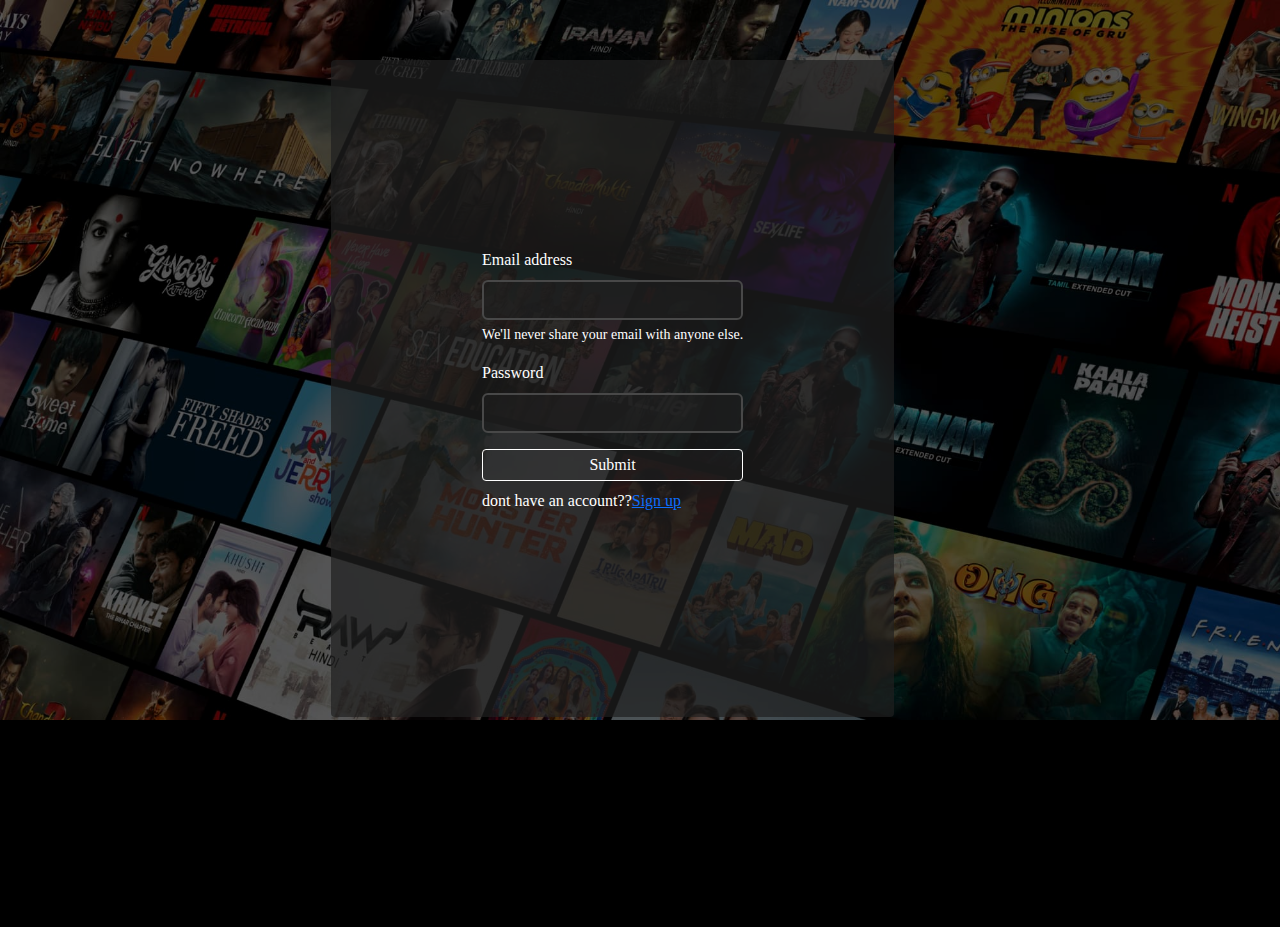
<file: templates/signin.html>
<!DOCTYPE html>
<html lang="en">
<head>
    <meta charset="UTF-8">
    <meta name="viewport" content="width=device-width, initial-scale=1.0">
    <title>Document</title>
    <link href="https://cdn.jsdelivr.net/npm/bootstrap@5.3.3/dist/css/bootstrap.min.css" rel="stylesheet" integrity="sha384-QWTKZyjpPEjISv5WaRU9OFeRpok6YctnYmDr5pNlyT2bRjXh0JMhjY6hW+ALEwIH" crossorigin="anonymous">
<link rel="stylesheet" href="../static/css/style.css">
</head>
<body class="main1">
    <div class="up">
    </div>
    
    <form class="forms" action="/signin" method="post">
        <div class="mb-3">
          <label for="email" class="form-label">Email address</label>
          <input type="email" name="email" class="tfield  form-control" id="exampleInputEmail1" aria-describedby="emailHelp">
          <div id="emailHelp" style="color: white;" class=" form-text">We'll never share your email with anyone else.</div>
        </div>
        <div class="mb-3">
          <label for="password" class="form-label">Password</label>
          <input type="password" name="password" class="tfield form-control" id="exampleInputPassword1">
        </div>

        <button type="submit" class=" btnform btn btn-primary">Submit</button>
        <p style="padding-top: 8px;">dont have an account??<a href="/signup">Sign up</a></p>
      </form>
    
</body>
</html>
</file>
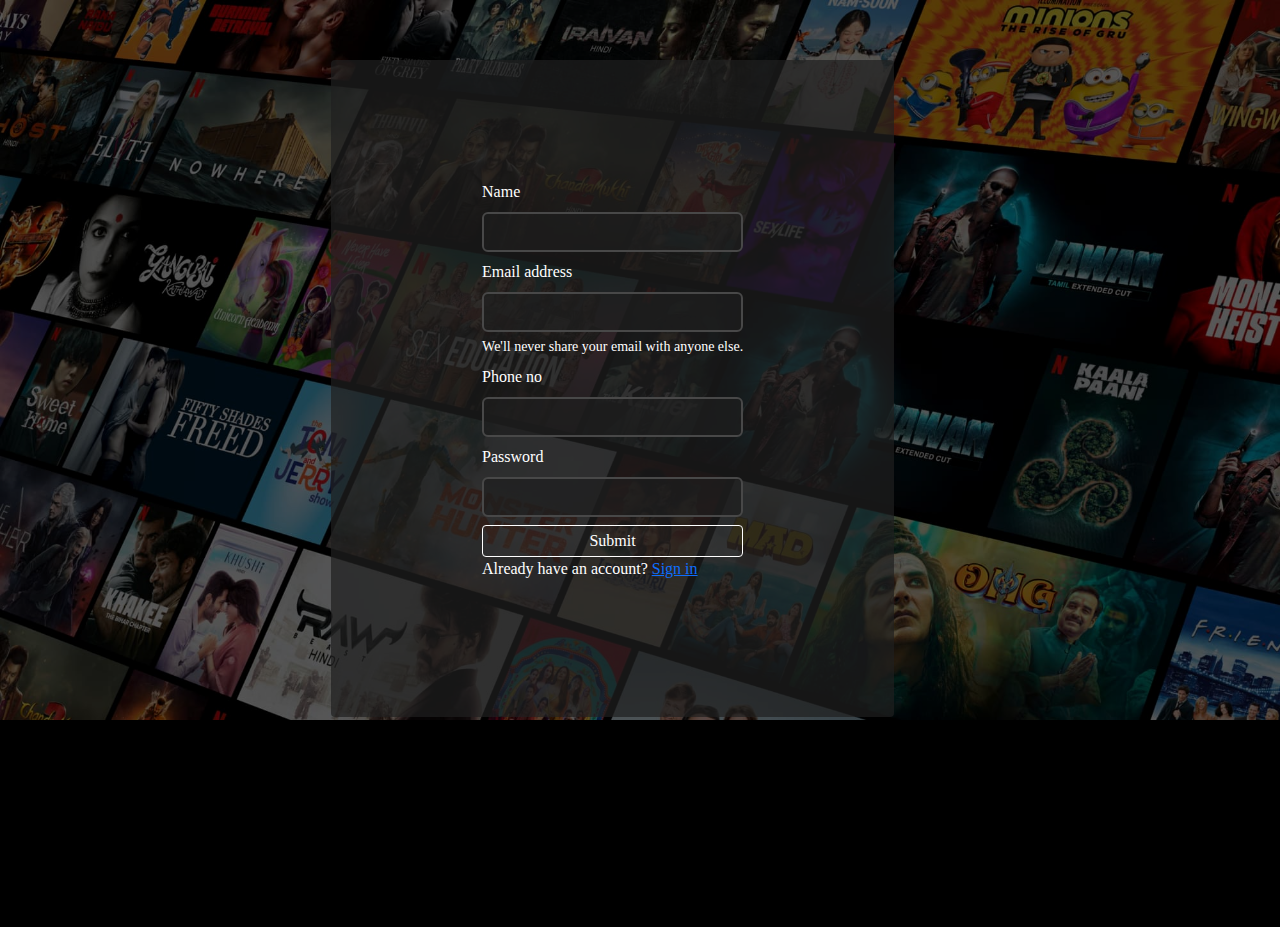
<file: templates/signup.html>
<!DOCTYPE html>
<html lang="en">
<head>
    <meta charset="UTF-8">
    <meta name="viewport" content="width=device-width, initial-scale=1.0">
    <title>Document</title>
    <link href="https://cdn.jsdelivr.net/npm/bootstrap@5.3.3/dist/css/bootstrap.min.css" rel="stylesheet" integrity="sha384-QWTKZyjpPEjISv5WaRU9OFeRpok6YctnYmDr5pNlyT2bRjXh0JMhjY6hW+ALEwIH" crossorigin="anonymous">
    <link rel="stylesheet" href="../static/css/style.css">
    
</head>
<body class="main1">
    <div class="up">
    </div>
    <form class="forms" method="post" action="/signup">
        <div class="mb-2">
            <label for="name" id="name" class=" form-label">Name</label>
            <input type="text" class="tfield form-control" id="name" name="name" aria-describedby="emailHelp">
        </div>
        <div class="mb-2">
            <label for="email" id="email" class=" form-label">Email address</label>
            <input type="email" class="tfield form-control" id="email" name="email" aria-describedby="emailHelp">
            <div id="emailHelp" style="color: white;" class="form-text">We'll never share your email with anyone else.</div>
        </div>
        <div class="mb-2">
            <label for="phno" id="phno" class=" form-label">Phone no</label>
            <input type="text" class="tfield form-control" id="phno" name="phno" aria-describedby="emailHelp">
            
        </div>
        <div class="mb-2">
            <label for="password" id="password" class=" form-label">Password</label>
            <input type="password" class="tfield form-control" id="password" name="password">
        </div>
        <button type="submit" class="btnform btn btn-primary">Submit</button>
        <p>Already have an account? <a href="/signin">Sign in</a></p>
    </form>
    

    
</body>
</html>
</file>
<file: static/css/style.css>
@import url('https://fonts.googleapis.com/css2?family=Martel+Sans:wght@200;300;400;600;700;800;900&display=swap');

.main{
    background-image: url("../assets/images/bg.jpg");
    height: 80vh;
    position: relative;
    background-position: center center;
    background-repeat: no-repeat;
    background-size: max(1000px,100vw);
}
*{
    padding: 0;
    margin: 0;
    font-family: 'Poppins','sans-serif';
}

  body{
    background-color: black;
  }
.main .box{
    height: 80vh;
    width: 100%;
    opacity: 0.54;
    position: absolute;
    top: 0;
    background-color: black;
}
nav{
    max-width: 60vw;
    justify-content: space-between;
    margin: auto;
    display: flex;
    align-items: center;
    height: 62px;
}
nav img{
    color: red;
    width: 114px;
    position: relative;
    z-index: 10;
    
}
nav button{
    position: relative;
    z-index: 10;
}
.hero{
    font-family: "Martel Sans", sans-serif;
    height:calc(100% - 62px);
    display: flex;
    align-items: center;
    justify-content: center;
    flex-direction: column;
    color: white;
    position:relative ;
    gap: 20px;
    padding: 0 30px;

}
.hero> :first-child{
    font-weight: 1500;
    font-size: 48px;
    text-align: center;
}
.hero> :nth-child(2){
    font-weight: 500;
    font-size: 25px;
    text-align: center;
}
.hero> :nth-child(2){
    font-weight: 500;
    font-size: 20px;
    text-align: center;
}
.separation{
    background: rgb(78, 78, 78);
    height: 5px;
    z-index: 15;
  position: relative;
}

.separation1{
    background: black;
    height: 8px;
    z-index: 15;
  position: relative;
}
.btn{
    padding:3px 8px ;
    font-weight: 400px;
    background-color:white ;
    color: white;
    background-color: rgba(248,243,243,0.021);
    border:1px solid white ;
    border-radius: 4px;
    cursor: pointer;
}
.red-btn{
    background-color: red;
    color: white;
    padding: 3px 24px;
    font-size: 20px;
    border-color: rgb(15, 15, 15);
    border-radius: 4px;
    font-weight: 400px;
}
.hero-buttons{
    display: flex;
    align-items: center;
gap: 16px;
justify-content: center;}
.red-sm{
    background-color: red;
    color: white;
    width: 90px;
  height: 40px;
  font-size: 17px;

}
.red-sm:hover{
    background-color: rgb(165, 0, 0,0.8);
}
.main input{
    padding: 7px 101px 9px 14px;
    color: white;
    font-size: 12px;
    border-radius: 4px;
    font-weight: 900px;
    background-color: rgba(23,23,23,0.2);
    border: 1px solid rgba(246,238,238,0.5);
}
.first{
    display: flex;
    

}
.first .write .head{
    color: white;
    padding: 200px 50px 5px 100px;
    font-size: 50px;
}
.first .write .subtitle{
    color: white;
    padding: 10px 50px 5px 100px;
    font-size: 30px;
}
.image{
    height: 600px;
    z-index: 10;
}
#v1{
    position: relative;
    top: -383px;
    right: -85px;
    height: 260px;
  
}
.faqbox{
    display: flex;
    background-color: rgba(44, 44, 44, 0.7);
    color: white;
    padding: 0 50px;
    justify-content: space-between;
    height: 40px;
  display: flex;
  justify-content: space-between;
  justify-items: center;
  align-content: center;
  align-items: center;

}
.faqbox svg{
    color: white;
    filter: invert(1);
    height: 18px;
}
.faqbox:hover{
    background-color: rgb(66, 66, 66);
}
.faq h2{
    text-align: center;
    padding: 8px;
}
.faq{
    padding: 0 200px;
}
.forms{
    background-color: rgb(32, 32, 32,0.7);
    color: white;
    border-radius: 4px;
    height: 73vh;
  width: 44vw;
  z-index: 10;

  display: grid;
  justify-content: center;
  align-content: center;
  align-items: center;
  position: relative;
  top: 60px;
  left: 331px;
    
}
.main1{
    background-image: url("../assets/images/bg.jpg");
    height: 80vh;
    position: relative;
    background-position: center center;
    background-repeat: no-repeat;
    background-size: max(1000px,100vw);
}
.main1 .up{
    height: 103vh;
    width: 100%;
    opacity: 0.54;
    position: absolute;
    top: 0;
    background-color: black;
}
.btnform:hover{
    background-color: red;
}
.tfield{
    background-color: rgb(30, 30, 30,0.7);
    border: 2px solid rgb(72, 72, 72);
    color: white;
}
.tfield:hover{
    background-color: rgb(63, 63, 63,0.4);
}

.footer{
    display: flex;
    flex-direction: column;
    color: white;
    margin: auto;
    max-width: 60vw;
}
.faq1{
    display: grid;
    grid-template-columns: 1fr 1fr 1fr 1fr;
}
.footer-items{
    display: flex;
    flex-direction: column;
    color: white;
    margin: auto;
    
    
}
.footer-items a{
    font-size: 14px;
    color: rgb(148, 148, 148);
    padding: 5px 0px;
    text-decoration: none;
}
.footer-items a:hover{
    color: white;
}
.contact span{
    
    font-size: 20px;
}
.contact{
    margin: 9px 0px;
}
</file>
